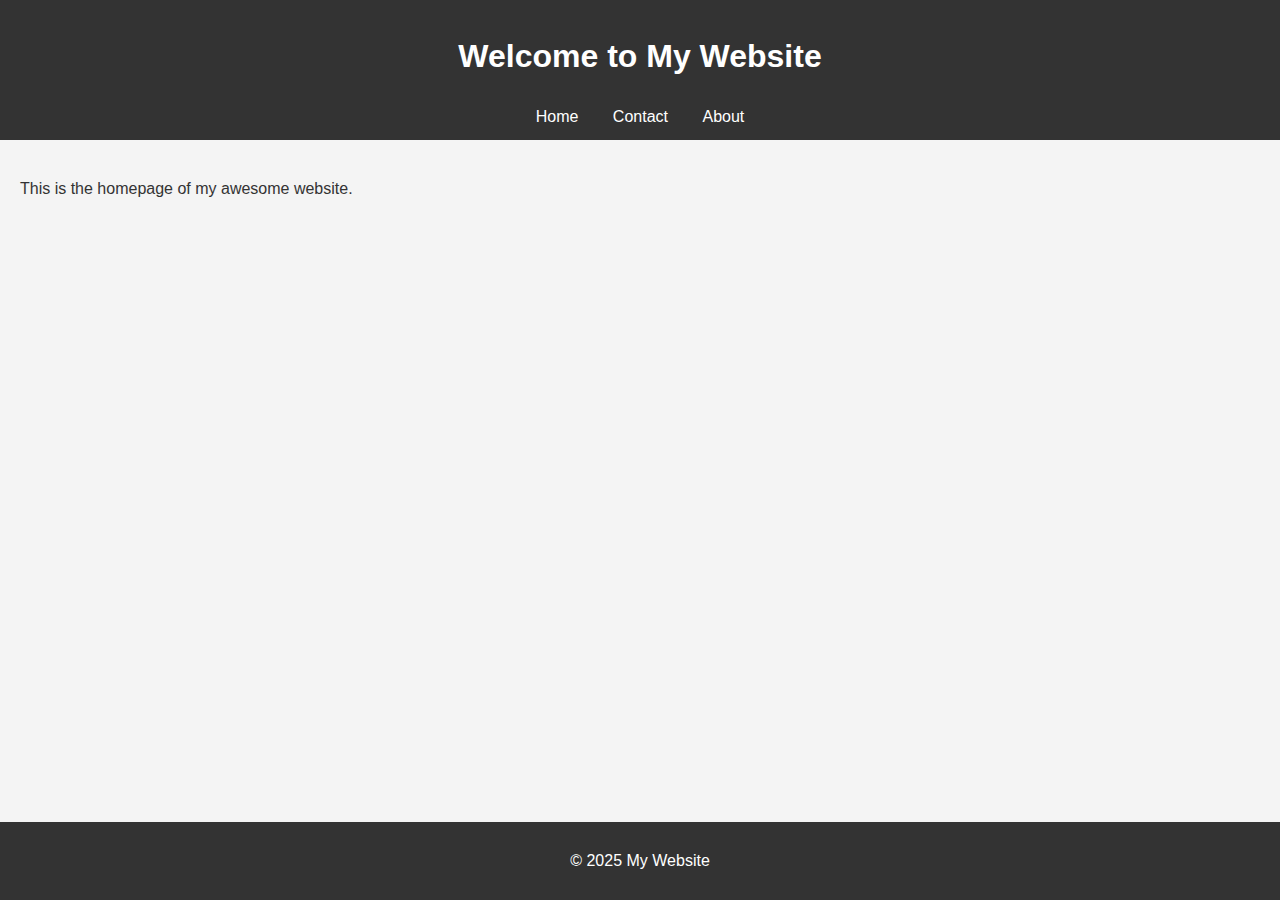
<file: index.html>
<!DOCTYPE html>
<html lang="en">
<head>
    <meta charset="UTF-8">
    <meta name="viewport" content="width=device-width, initial-scale=1.0">
    <title>Homepage</title>
    <link rel="stylesheet" href="style.css">
</head>
<body>
    <header>
        <h1>Welcome to My Website</h1>
        <nav>
            <a href="index.html">Home</a>
            <a href="contact.html">Contact</a>
            <a href="about.html">About</a>
        </nav>
    </header>
    <main>
        <p>This is the homepage of my awesome website.</p>
    </main>
    <footer>
        <p>&copy; 2025 My Website</p>
    </footer>
</body>
</html>
</file>
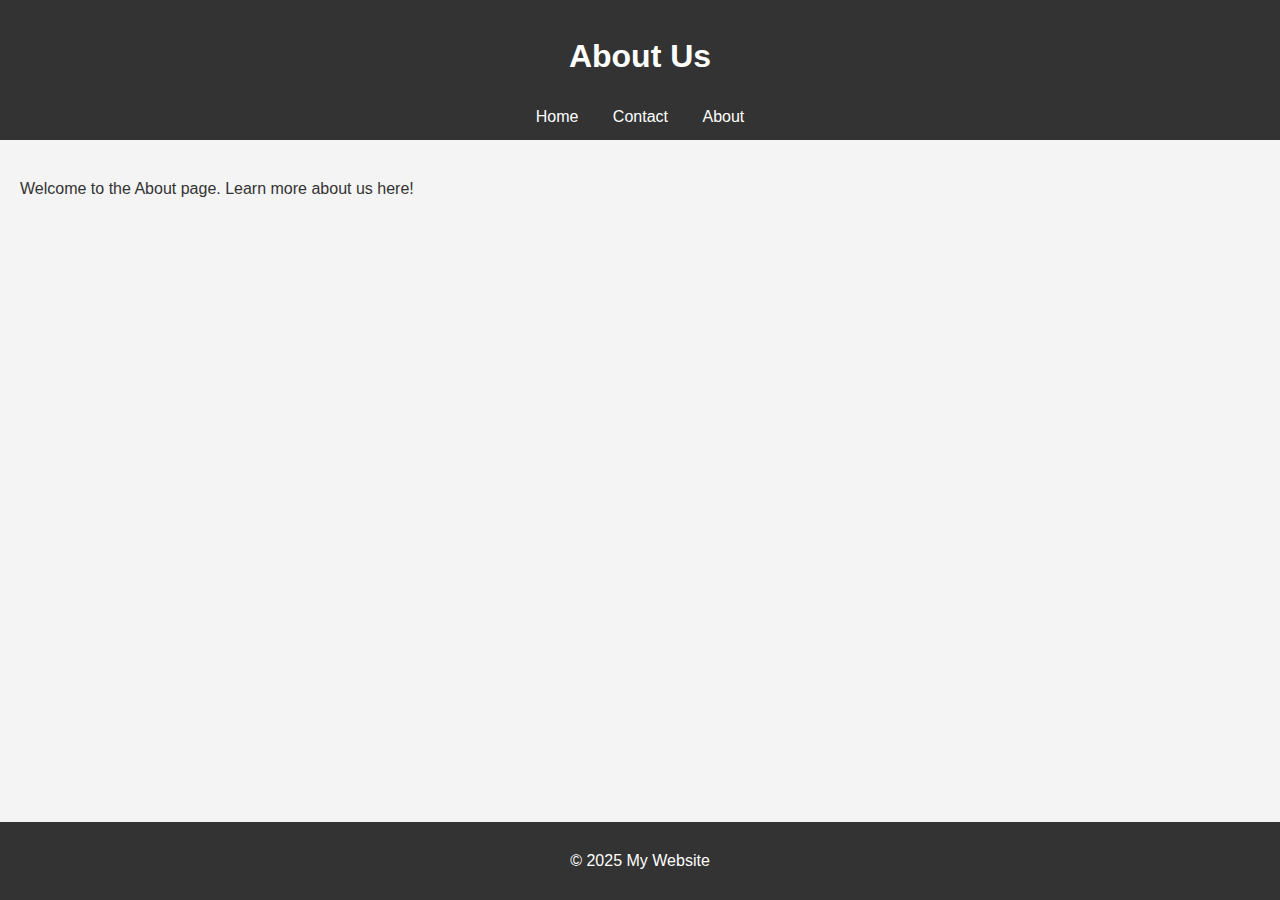
<file: about.html>
<!DOCTYPE html>
<html lang="en">
<head>
    <meta charset="UTF-8">
    <meta name="viewport" content="width=device-width, initial-scale=1.0">
    <title>About</title>
    <link rel="stylesheet" href="style.css">
</head>
<body>
    <header>
        <h1>About Us</h1>
        <nav>
            <a href="index.html">Home</a>
            <a href="contact.html">Contact</a>
            <a href="about.html">About</a>
        </nav>
    </header>
    <main>
        <p>Welcome to the About page. Learn more about us here!</p>
    </main>
    <footer>
        <p>&copy; 2025 My Website</p>
    </footer>
</body>
</html>
</file>
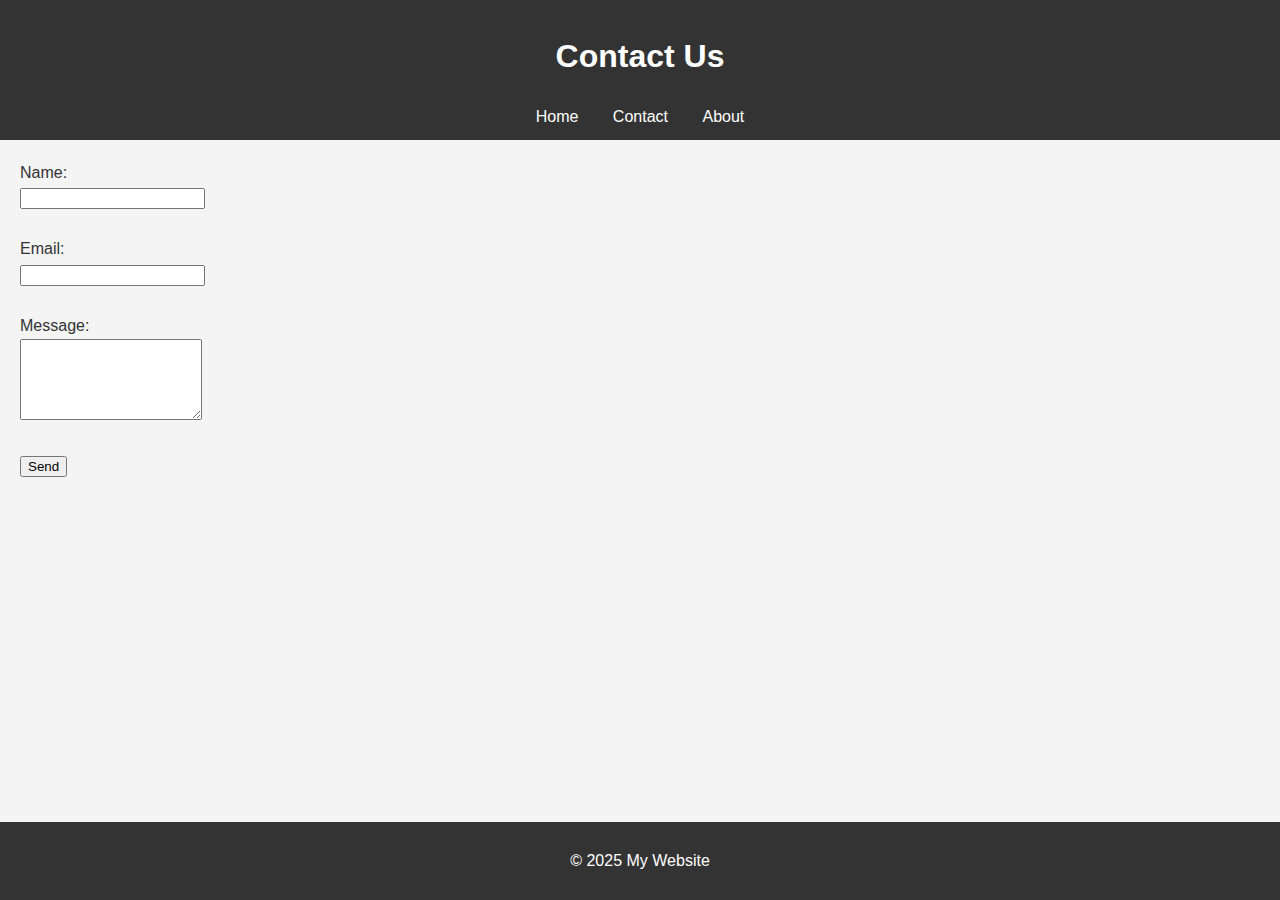
<file: contact.html>
<!DOCTYPE html>
<html lang="en">
<head>
    <meta charset="UTF-8">
    <meta name="viewport" content="width=device-width, initial-scale=1.0">
    <title>Contact</title>
    <link rel="stylesheet" href="style.css">
</head>
<body>
    <header>
        <h1>Contact Us</h1>
        <nav>
            <a href="index.html">Home</a>
            <a href="contact.html">Contact</a>
            <a href="about.html">About</a>
        </nav>
    </header>
    <main>
        <form action="process_form.php" method="POST">
            <div class="form-group">
                <label for="name">Name:</label><br>
                <input type="text" id="name" name="name" required><br><br>
            </div>

            <div class="form-group">
                <label for="email">Email:</label><br>
                <input type="email" id="email" name="email" required><br><br>
            </div>

            <div class="form-group">
                <label for="message">Message:</label><br>
                <textarea id="message" name="message" rows="5" required></textarea><br><br>
            </div>

            <button type="submit">Send</button>
        </form>
    </main>
    <footer>
        <p>&copy; 2025 My Website</p>
    </footer>
</body>
</html>
</file>
<file: style.css>
/* Ensure body takes up full height of the screen */
html, body {
    height: 100%;
    margin: 0;
    padding: 0;
}

body {
    font-family: Arial, sans-serif;
    line-height: 1.6;
    background-color: #f4f4f4;
    color: #333;
}

/* Header and Navigation */
header {
    background: #333;
    color: #fff;
    padding: 10px 20px;
    text-align: center;
}

header nav a {
    color: #fff;
    text-decoration: none;
    margin: 0 15px;
}

header nav a:hover {
    text-decoration: underline;
}

/* Make the main content flexible and take up space */
main {
    flex-grow: 1;
    padding: 20px;
    max-width: 100%;
}

/* Footer: Stick to the bottom */
footer {
    background: #333;
    color: #fff;
    text-align: center;
    padding: 10px 0;
    position: relative;
    bottom: 0;
    width: 100%;
}

/* Responsive Design */
@media (max-width: 768px) {
    header nav a {
        display: block;
        margin: 10px 0;
    }

    main {
        padding: 10px;
    }

    footer {
        padding: 10px 0;
    }
}

/* Ensure the footer stays at the bottom */
body {
    display: flex;
    flex-direction: column;
}

main {
    flex-grow: 1;
}
</file>
